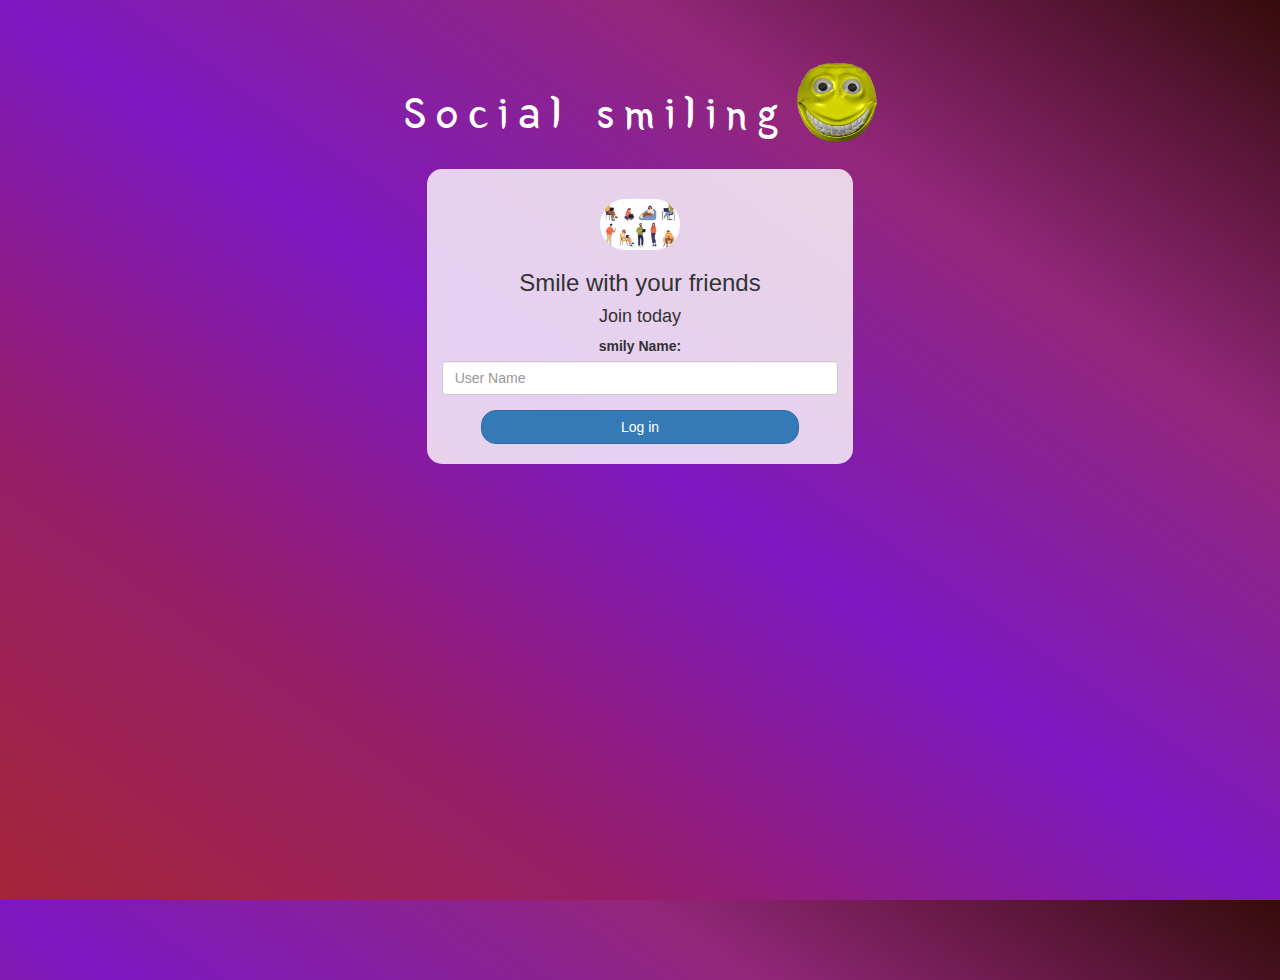
<file: index.html>
<!DOCTYPE html>
<html>
<head>
	<title>Social smiling</title>
<link href="https://fonts.googleapis.com/css?family=Yeon+Sung&display=swap" rel="stylesheet"><meta name="viewport" content="width=device-width, initial-scale=1">

<link rel="stylesheet" href="https://maxcdn.bootstrapcdn.com/bootstrap/3.4.0/css/bootstrap.min.css">
<script src="https://ajax.googleapis.com/ajax/libs/jquery/3.4.1/jquery.min.js"></script>
<script src="https://maxcdn.bootstrapcdn.com/bootstrap/3.4.0/js/bootstrap.min.js"></script>

<link rel="stylesheet" type="text/css" href="style.css">
<script src="kwitter.js"></script>
</head>
<body>
<center>
	<h1 class="header">	
		Social smiling	<sup>
	<img src="m2.png">
	</sup>
</h1>
	<div class="col-lg-4 col-md-6 col-sm-6 col-xs-11 login_div">
	<img src="logo.png" class="logo">
		<h3 >Smile with your friends</h3>
		<h4 >Join today</h4>
		<div class="form-group">
		  <label >smily Name:</label>
		  <input type="text" id="user_name" class="form-control" placeholder="User Name">

		</div>
		<button id="login_button" class="btn btn-primary" onclick="addUser()">Log in</button>
		<br><br>
	</div>
</center>
</body>
</html>
</file>
<file: style.css>
html, body
{
  height: 100%;
  margin: 0;
}

body
{
background-image: linear-gradient(to right top, #a52639, #961e68, #7d18c1, #93277a, #350b0b);
}

.header
{
	color: white;font-family: 'Yeon Sung';font-size: 45px;letter-spacing: 10px;margin-top: 80px;
}
.header img
{
	width: 80px;margin-left: -15px;
}

.login_div
{
	background: rgba(255,255,255,0.8);float: none;border-radius: 15px;
}

.logo
{
	width: 80px;margin-top: 30px;border-radius: 40px;
}

#login_button
{
	width: 80%;border-radius: 15px;
}

.room_name
{
	cursor: pointer;
	font-size: 20px;
}


#logout
{
	font-size: 20px; float: right;
}


#output
{
	padding: 10px; width:80%;background: rgba(255,255,255,0.8);border-radius: 15px;
}

.input_div_room_page
{
	width: 80%;
}

.input_div label
{
	color: white;font-size: 20px;
}


.input_div_message_page
{
	position: fixed;bottom: 0px;width: 100%;background: rgba(255,255,255,0.8);
}
.input_div_message_page label
{
	color: black;
}
.input_div_message_page #msg
{
	width: 80%;
}
.input_div_message_page button
{
	margin-top: 15px;
	width: 50%; 
}
.color_white
{
	color: white
}

.user_tick
{
	width:20px;
}
.message_h4
{
	padding-left:5px;color:grey;
}
</file>
